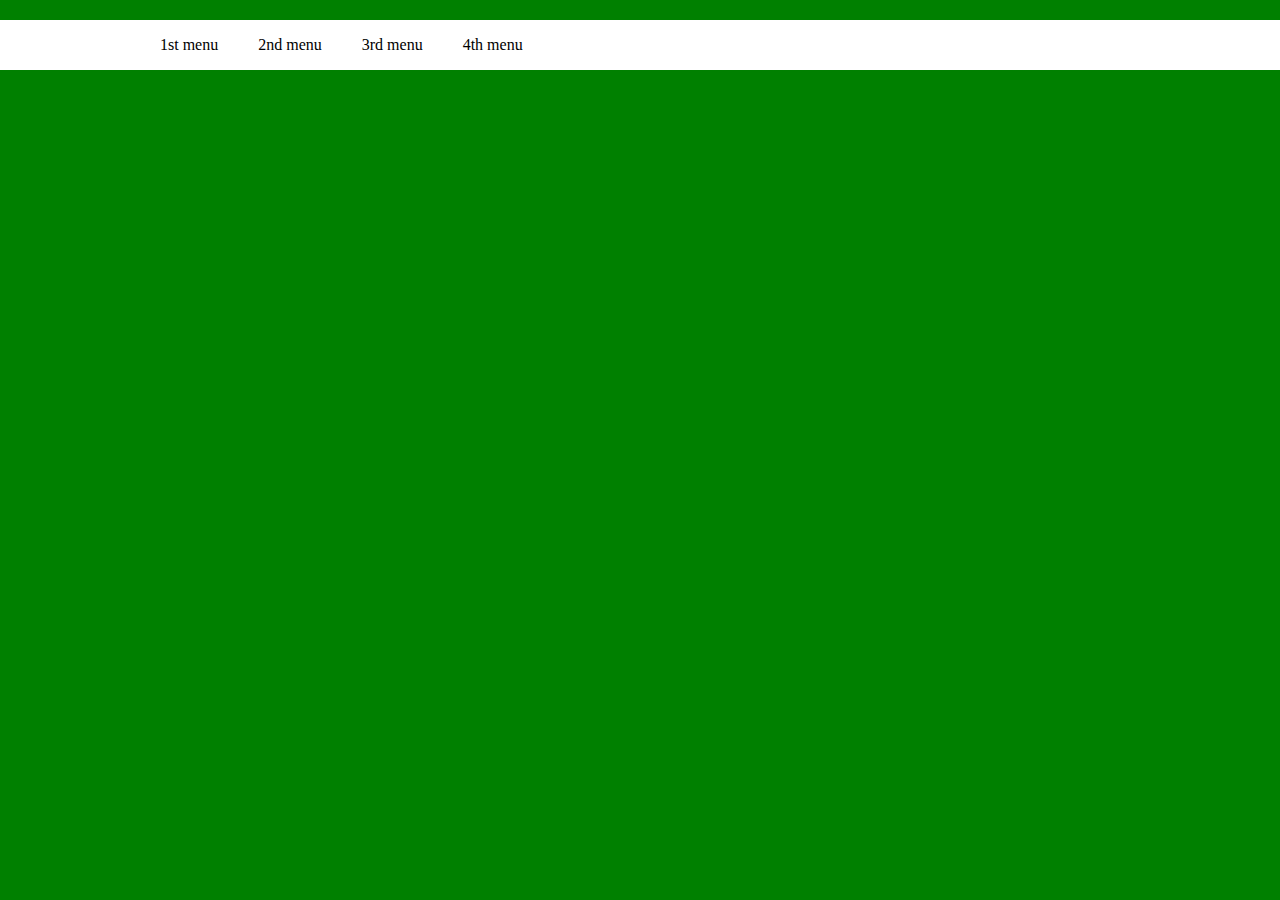
<file: Macdonald/Fail/2/index.html>
<html>
<head>
<style>
    * {margin:0; padding:0;}
ul li {list-style:none;}
.clearfix:after{content:'';display:block; clear:both;}
body {background:green; overflow-y:scroll;}
header {	
	margin-top:20px;
	background:linear-gradient(white 50px, rgba(255,255,255,0.5) 50px, rgba(255,255,255,0.5) );
	height:50px; 
	overflow:hidden;
}

nav {width:960px; margin:0 auto;}
nav > ul > li {float:left; line-height:50px; margin-right:40px; position: relative;}
nav > ul > li ul{ width:100%; position: absolute;}
nav > ul > li ul li{white-space:nowrap;}


</style>

</head>
<body>

<header>
	<nav>
			<ul class="clearfix">
				<li>1st menu
						<ul>
							<li>2nd menu</li>
							<li>2nd menu</li>
						</ul>
				</li>
				<li>2nd menu
						<ul>
							<li>2nd menu</li>
							<li>2nd menu</li>
							<li>2nd menu</li>
							<li>2nd menu</li>
                            <li>2nd menu</li>

						</ul>
				</li>
				<li>3rd menu
						<ul>
							<li>2nd menu</li>
							<li>2nd menu</li>
						</ul>
				</li>
				<li>4th menu
						<ul>
							<li>2nd menu</li>
							<li>2nd menu</li>
							<li>2nd menu</li>
						</ul>
				</li>				

			</ul>
	</nav>
</header>
<script src="https://cdnjs.cloudflare.com/ajax/libs/jquery/1.12.4/jquery.min.js"></script>

<script>
$(function(){
let $firstmenu = $('nav > ul > li')
let $header = $('header')

$firstmenu.mouseenter(function(){
    $header.stop().animate({height : '2050px'},300);
    
})
.mouseleave(function(){
    $header.stop().animate({height:'50px'},300)
})
})

</script>
</body>


</html>
</file>
